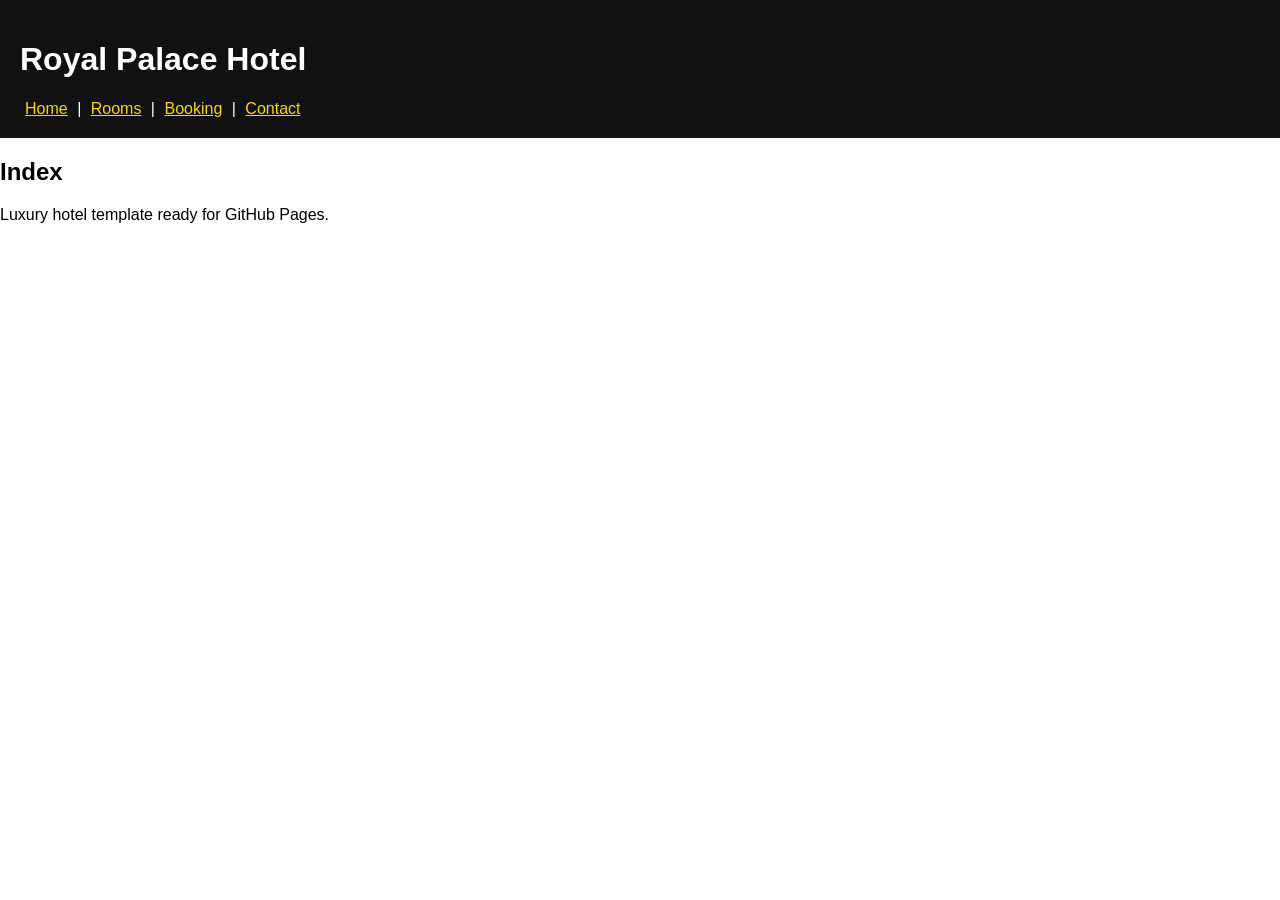
<file: royal-palace-hotel-github-template/index.html>
<!DOCTYPE html><html><head><meta charset="UTF-8"><title>Royal Palace Hotel</title>
<link rel="stylesheet" href="assets/css/style.css"></head>
<body><header><h1>Royal Palace Hotel</h1><nav>
<a href="index.html">Home</a> | <a href="rooms.html">Rooms</a> | <a href="booking.html">Booking</a> | <a href="contact.html">Contact</a>
</nav></header><main><h2>Index</h2><p>Luxury hotel template ready for GitHub Pages.</p></main>
<script src="assets/js/script.js"></script></body></html>
</file>
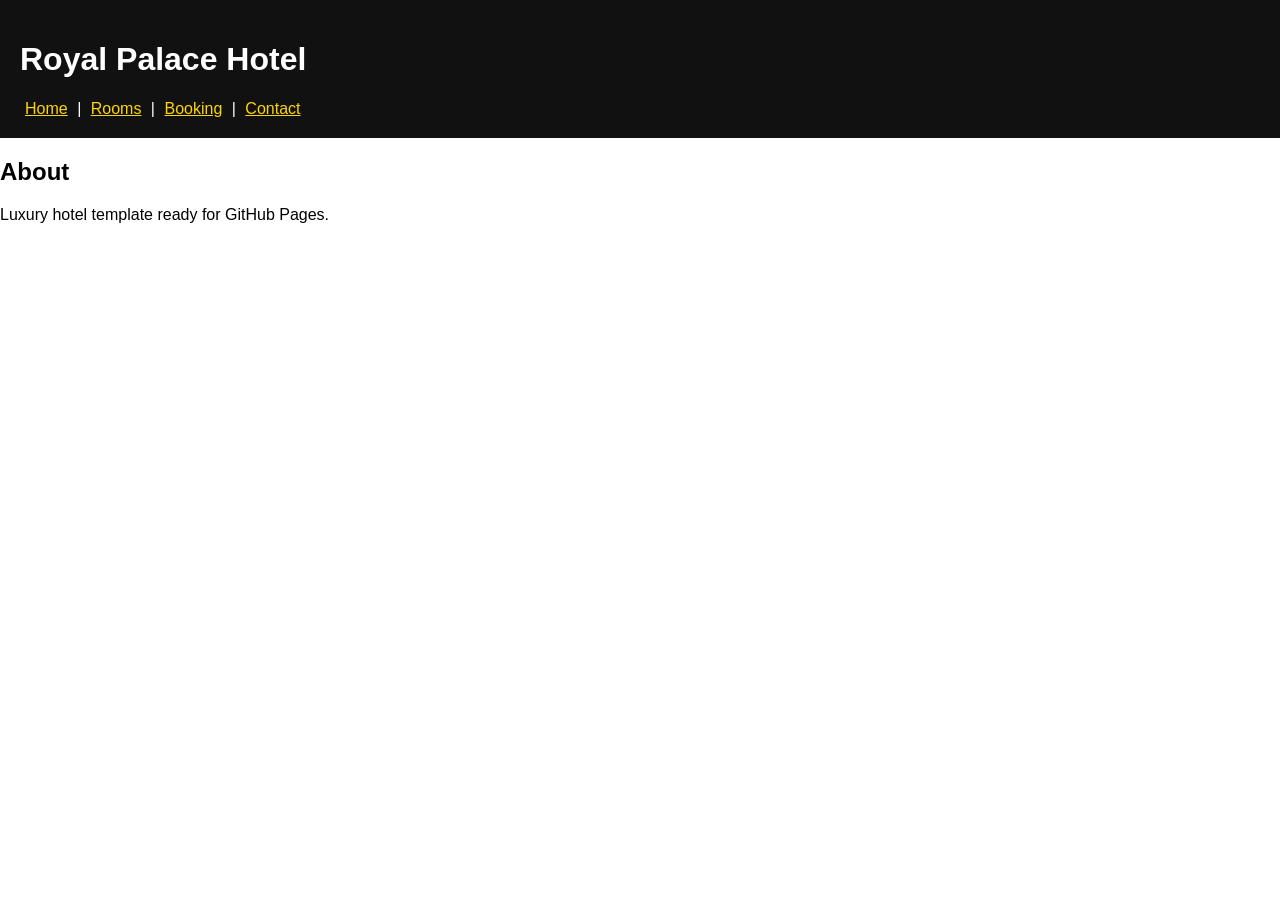
<file: royal-palace-hotel-github-template/about.html>
<!DOCTYPE html><html><head><meta charset="UTF-8"><title>Royal Palace Hotel</title>
<link rel="stylesheet" href="assets/css/style.css"></head>
<body><header><h1>Royal Palace Hotel</h1><nav>
<a href="index.html">Home</a> | <a href="rooms.html">Rooms</a> | <a href="booking.html">Booking</a> | <a href="contact.html">Contact</a>
</nav></header><main><h2>About</h2><p>Luxury hotel template ready for GitHub Pages.</p></main>
<script src="assets/js/script.js"></script></body></html>
</file>
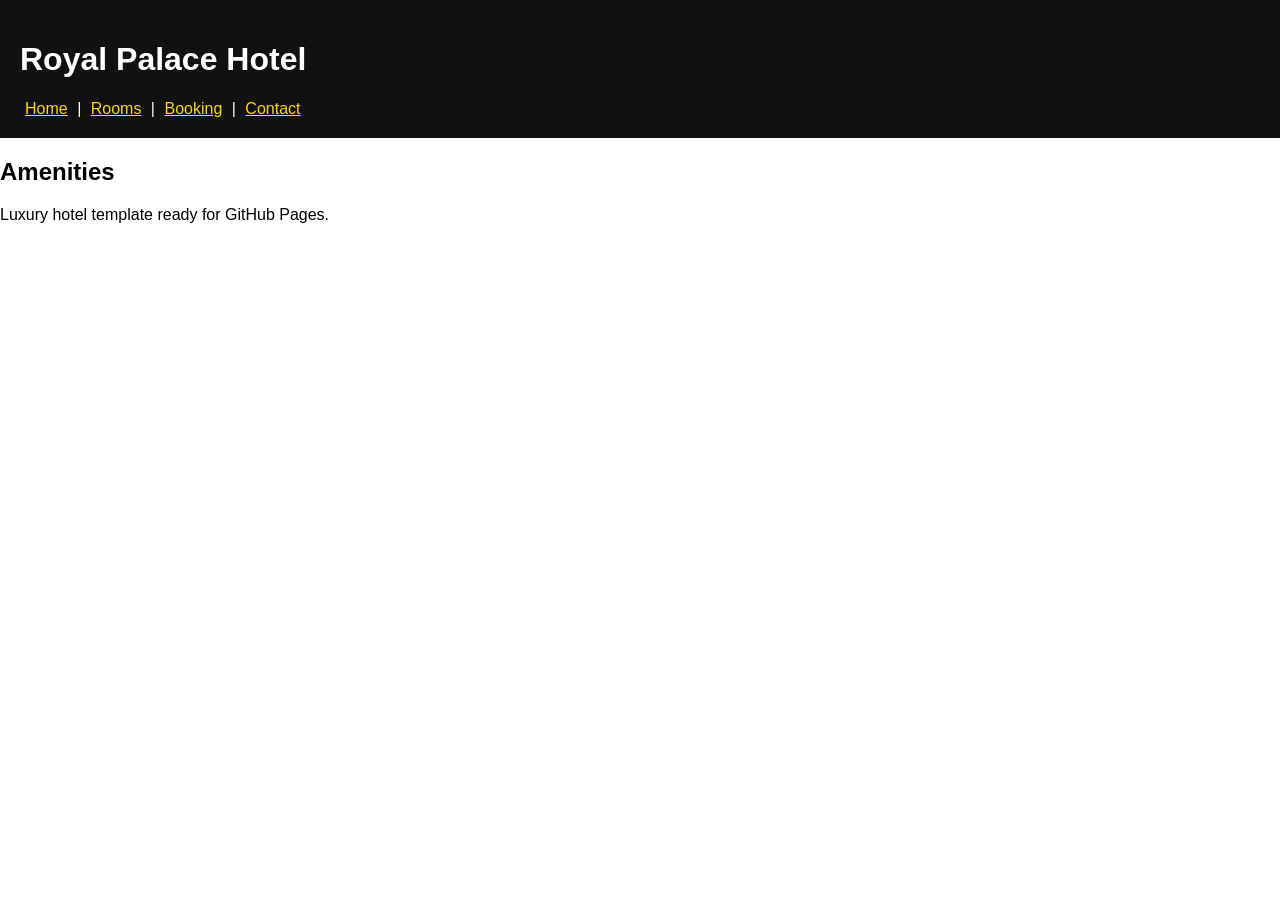
<file: royal-palace-hotel-github-template/amenities.html>
<!DOCTYPE html><html><head><meta charset="UTF-8"><title>Royal Palace Hotel</title>
<link rel="stylesheet" href="assets/css/style.css"></head>
<body><header><h1>Royal Palace Hotel</h1><nav>
<a href="index.html">Home</a> | <a href="rooms.html">Rooms</a> | <a href="booking.html">Booking</a> | <a href="contact.html">Contact</a>
</nav></header><main><h2>Amenities</h2><p>Luxury hotel template ready for GitHub Pages.</p></main>
<script src="assets/js/script.js"></script></body></html>
</file>
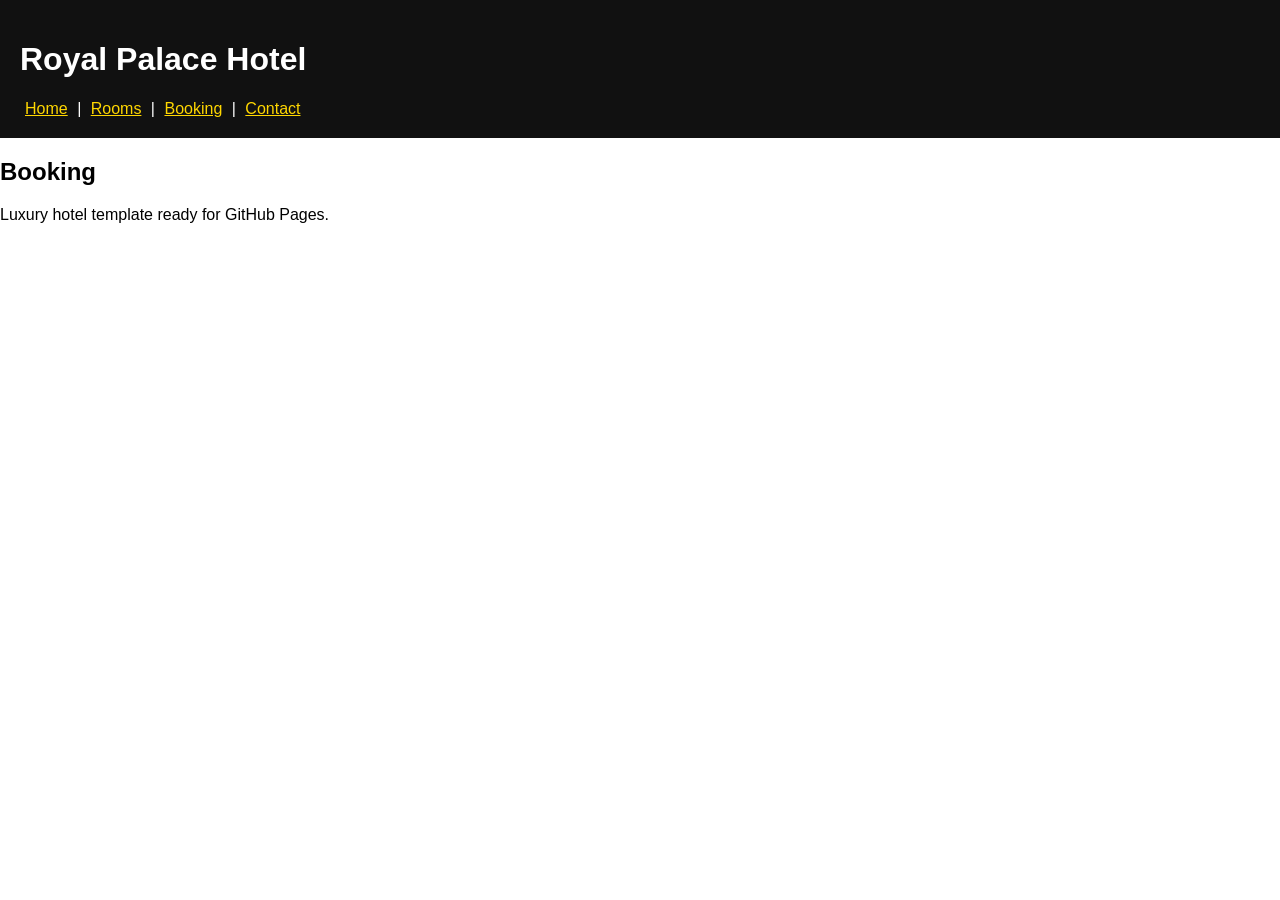
<file: royal-palace-hotel-github-template/booking.html>
<!DOCTYPE html><html><head><meta charset="UTF-8"><title>Royal Palace Hotel</title>
<link rel="stylesheet" href="assets/css/style.css"></head>
<body><header><h1>Royal Palace Hotel</h1><nav>
<a href="index.html">Home</a> | <a href="rooms.html">Rooms</a> | <a href="booking.html">Booking</a> | <a href="contact.html">Contact</a>
</nav></header><main><h2>Booking</h2><p>Luxury hotel template ready for GitHub Pages.</p></main>
<script src="assets/js/script.js"></script></body></html>
</file>
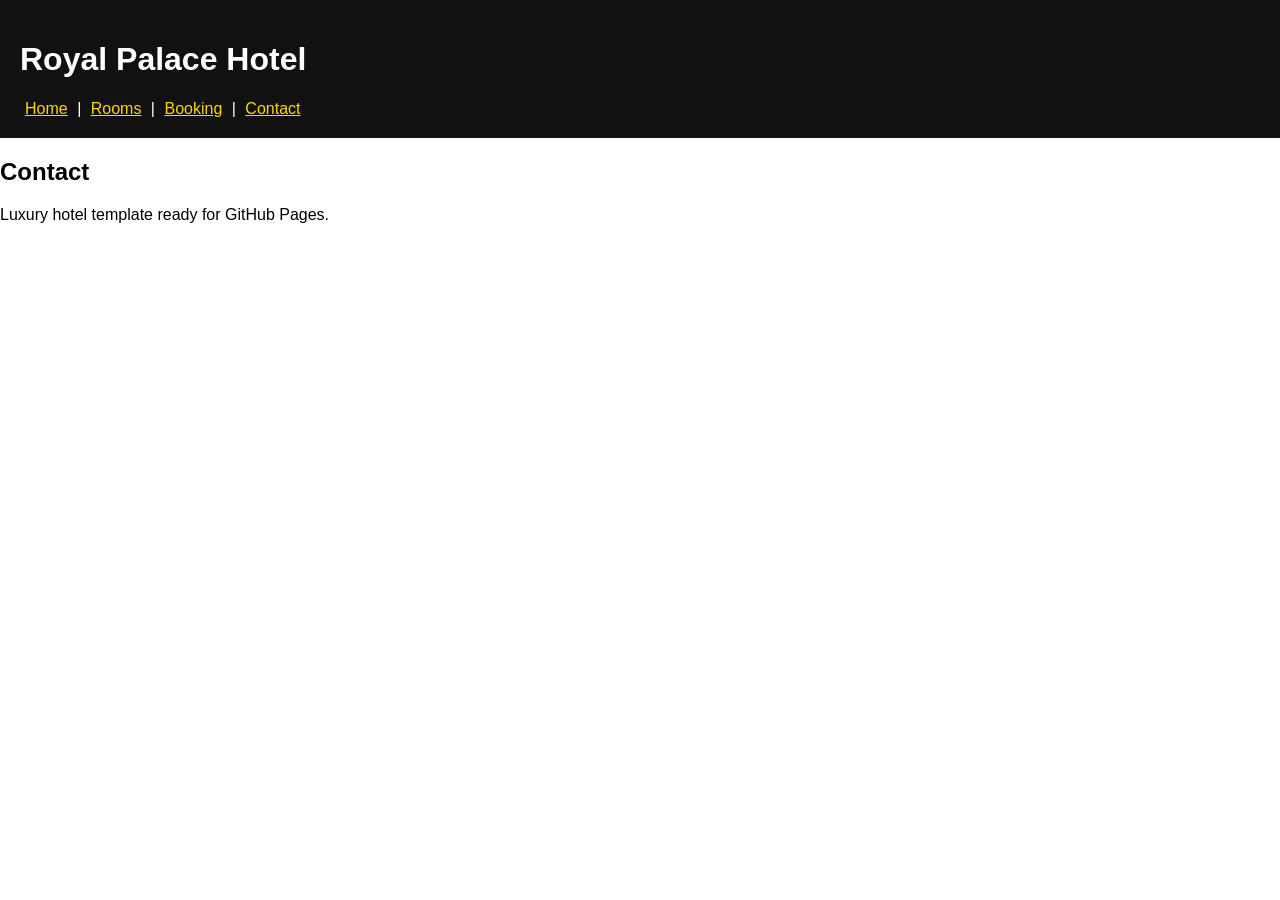
<file: royal-palace-hotel-github-template/contact.html>
<!DOCTYPE html><html><head><meta charset="UTF-8"><title>Royal Palace Hotel</title>
<link rel="stylesheet" href="assets/css/style.css"></head>
<body><header><h1>Royal Palace Hotel</h1><nav>
<a href="index.html">Home</a> | <a href="rooms.html">Rooms</a> | <a href="booking.html">Booking</a> | <a href="contact.html">Contact</a>
</nav></header><main><h2>Contact</h2><p>Luxury hotel template ready for GitHub Pages.</p></main>
<script src="assets/js/script.js"></script></body></html>
</file>
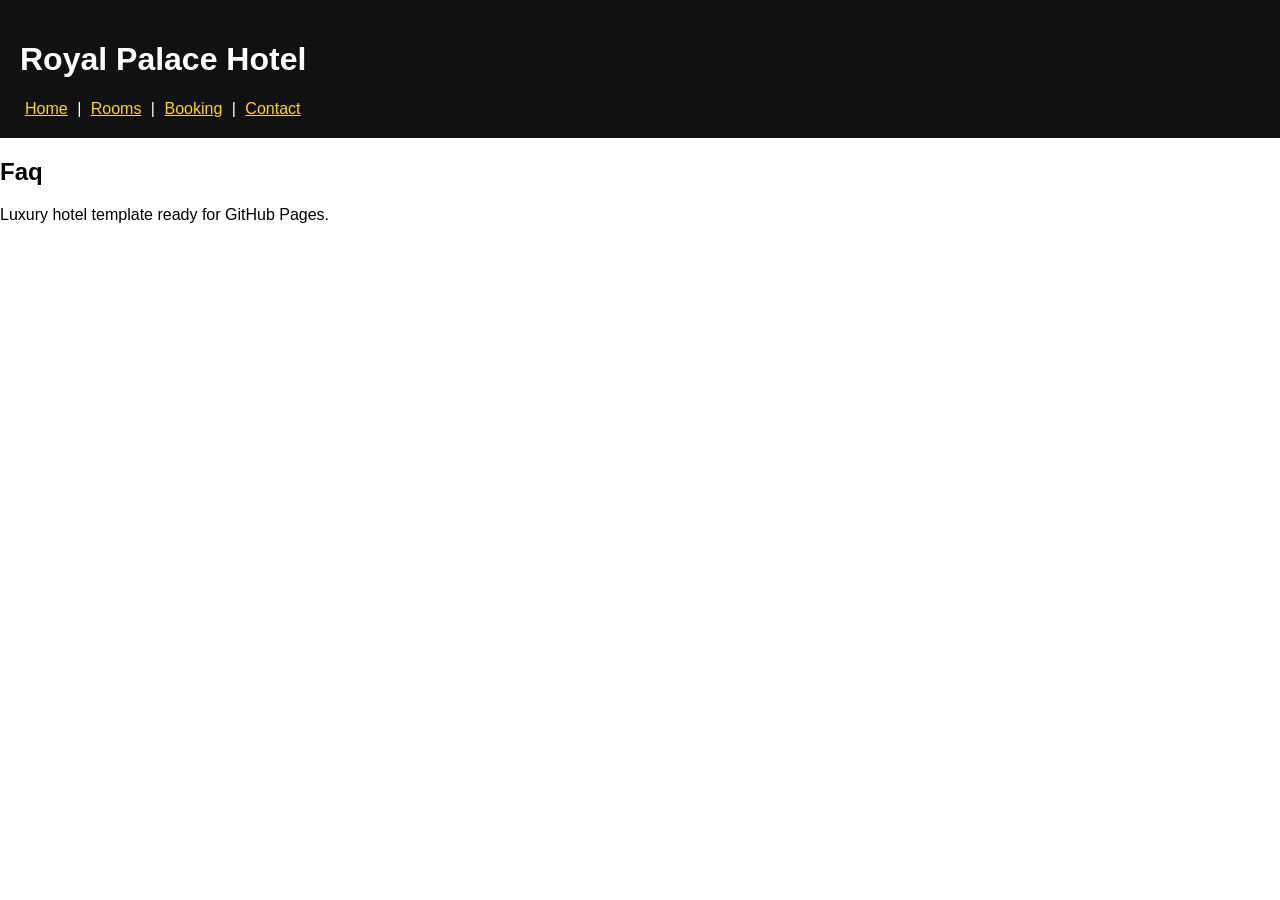
<file: royal-palace-hotel-github-template/faq.html>
<!DOCTYPE html><html><head><meta charset="UTF-8"><title>Royal Palace Hotel</title>
<link rel="stylesheet" href="assets/css/style.css"></head>
<body><header><h1>Royal Palace Hotel</h1><nav>
<a href="index.html">Home</a> | <a href="rooms.html">Rooms</a> | <a href="booking.html">Booking</a> | <a href="contact.html">Contact</a>
</nav></header><main><h2>Faq</h2><p>Luxury hotel template ready for GitHub Pages.</p></main>
<script src="assets/js/script.js"></script></body></html>
</file>
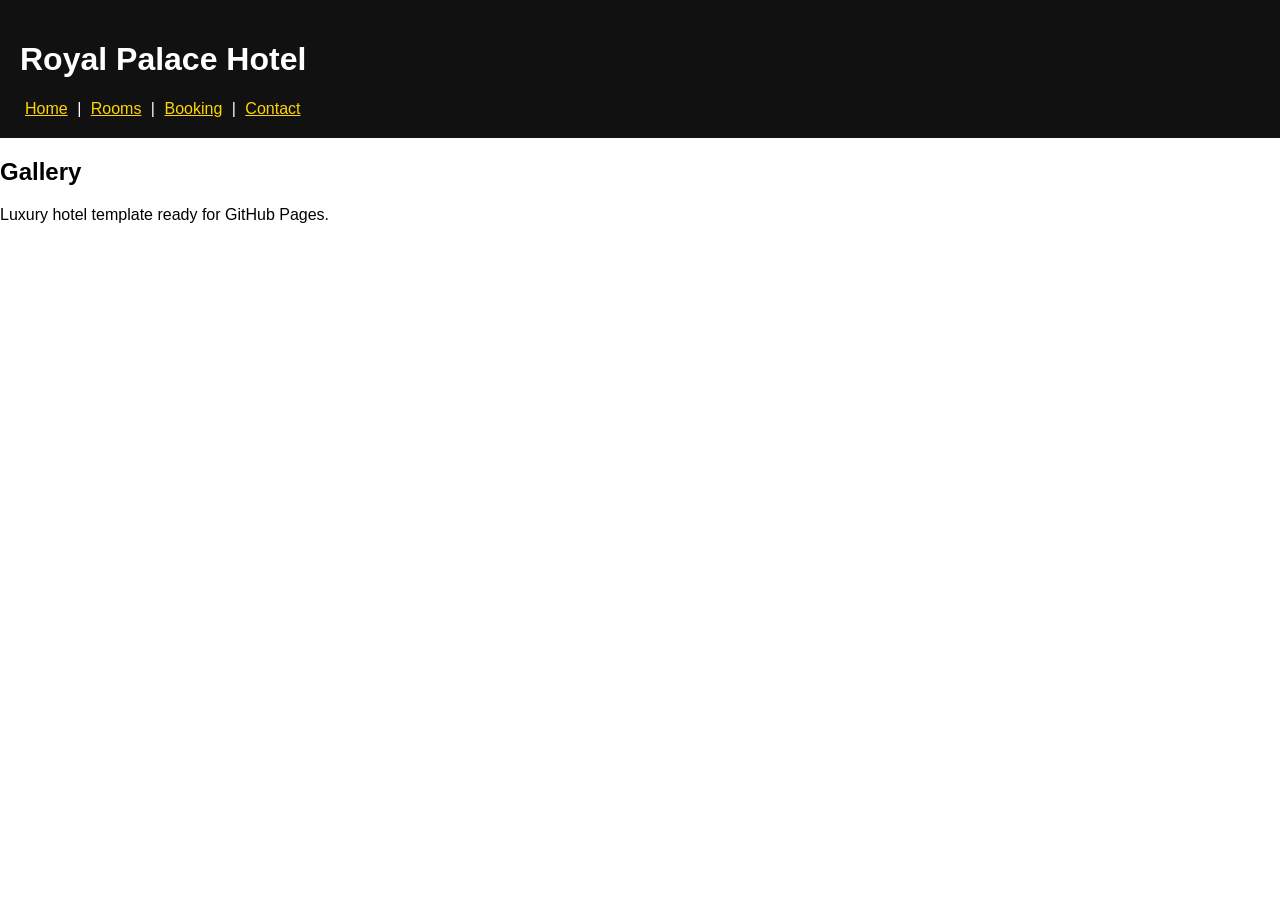
<file: royal-palace-hotel-github-template/gallery.html>
<!DOCTYPE html><html><head><meta charset="UTF-8"><title>Royal Palace Hotel</title>
<link rel="stylesheet" href="assets/css/style.css"></head>
<body><header><h1>Royal Palace Hotel</h1><nav>
<a href="index.html">Home</a> | <a href="rooms.html">Rooms</a> | <a href="booking.html">Booking</a> | <a href="contact.html">Contact</a>
</nav></header><main><h2>Gallery</h2><p>Luxury hotel template ready for GitHub Pages.</p></main>
<script src="assets/js/script.js"></script></body></html>
</file>
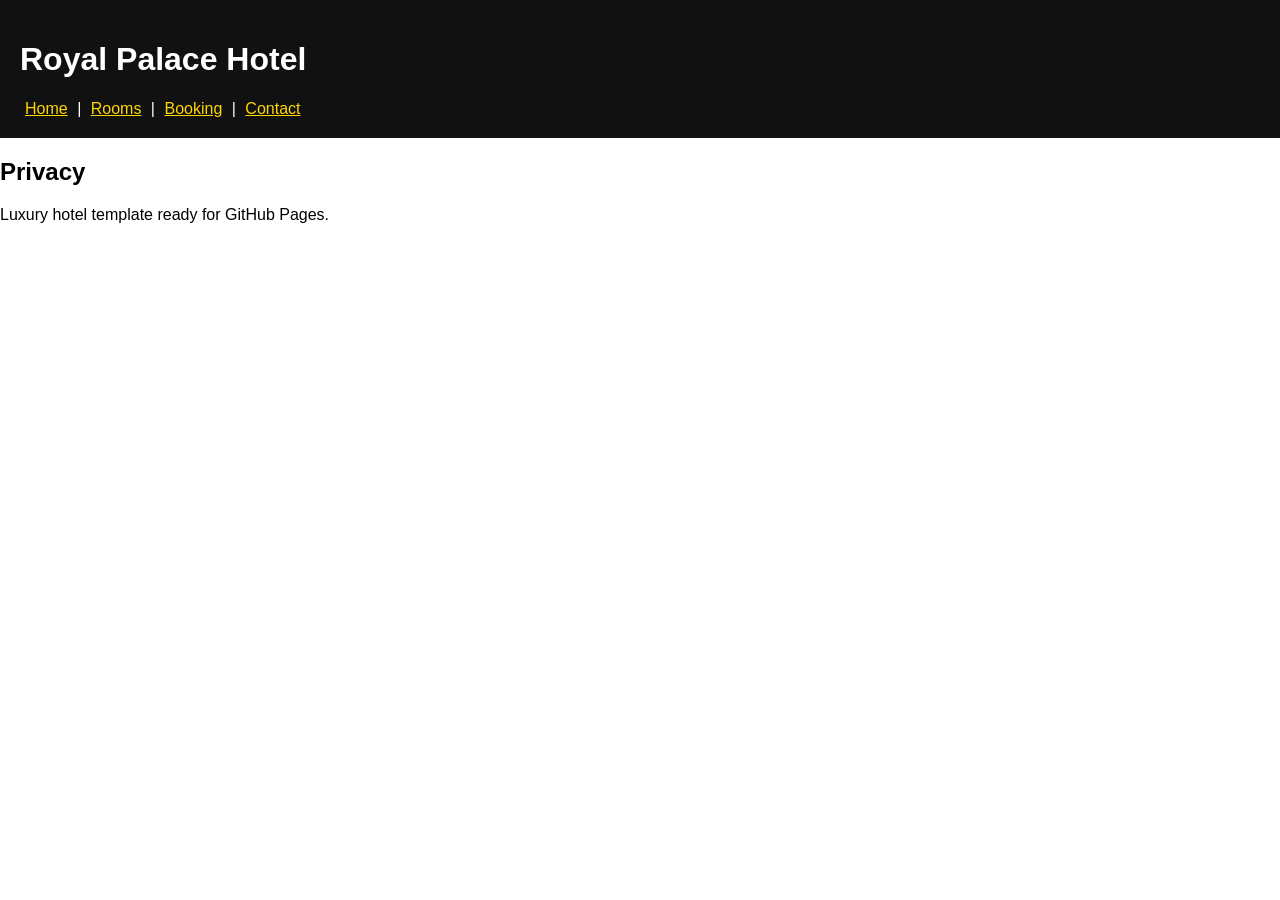
<file: royal-palace-hotel-github-template/privacy.html>
<!DOCTYPE html><html><head><meta charset="UTF-8"><title>Royal Palace Hotel</title>
<link rel="stylesheet" href="assets/css/style.css"></head>
<body><header><h1>Royal Palace Hotel</h1><nav>
<a href="index.html">Home</a> | <a href="rooms.html">Rooms</a> | <a href="booking.html">Booking</a> | <a href="contact.html">Contact</a>
</nav></header><main><h2>Privacy</h2><p>Luxury hotel template ready for GitHub Pages.</p></main>
<script src="assets/js/script.js"></script></body></html>
</file>
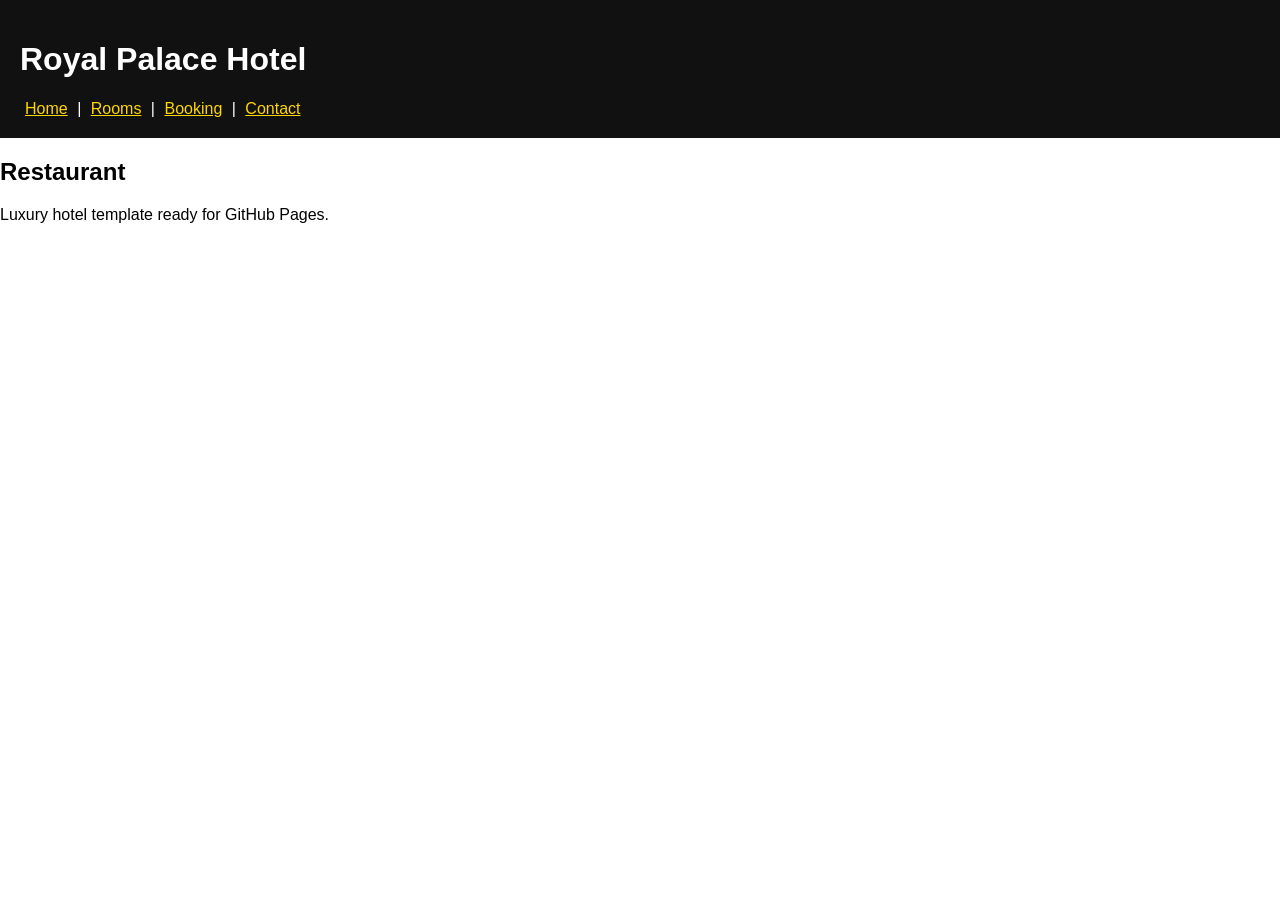
<file: royal-palace-hotel-github-template/restaurant.html>
<!DOCTYPE html><html><head><meta charset="UTF-8"><title>Royal Palace Hotel</title>
<link rel="stylesheet" href="assets/css/style.css"></head>
<body><header><h1>Royal Palace Hotel</h1><nav>
<a href="index.html">Home</a> | <a href="rooms.html">Rooms</a> | <a href="booking.html">Booking</a> | <a href="contact.html">Contact</a>
</nav></header><main><h2>Restaurant</h2><p>Luxury hotel template ready for GitHub Pages.</p></main>
<script src="assets/js/script.js"></script></body></html>
</file>
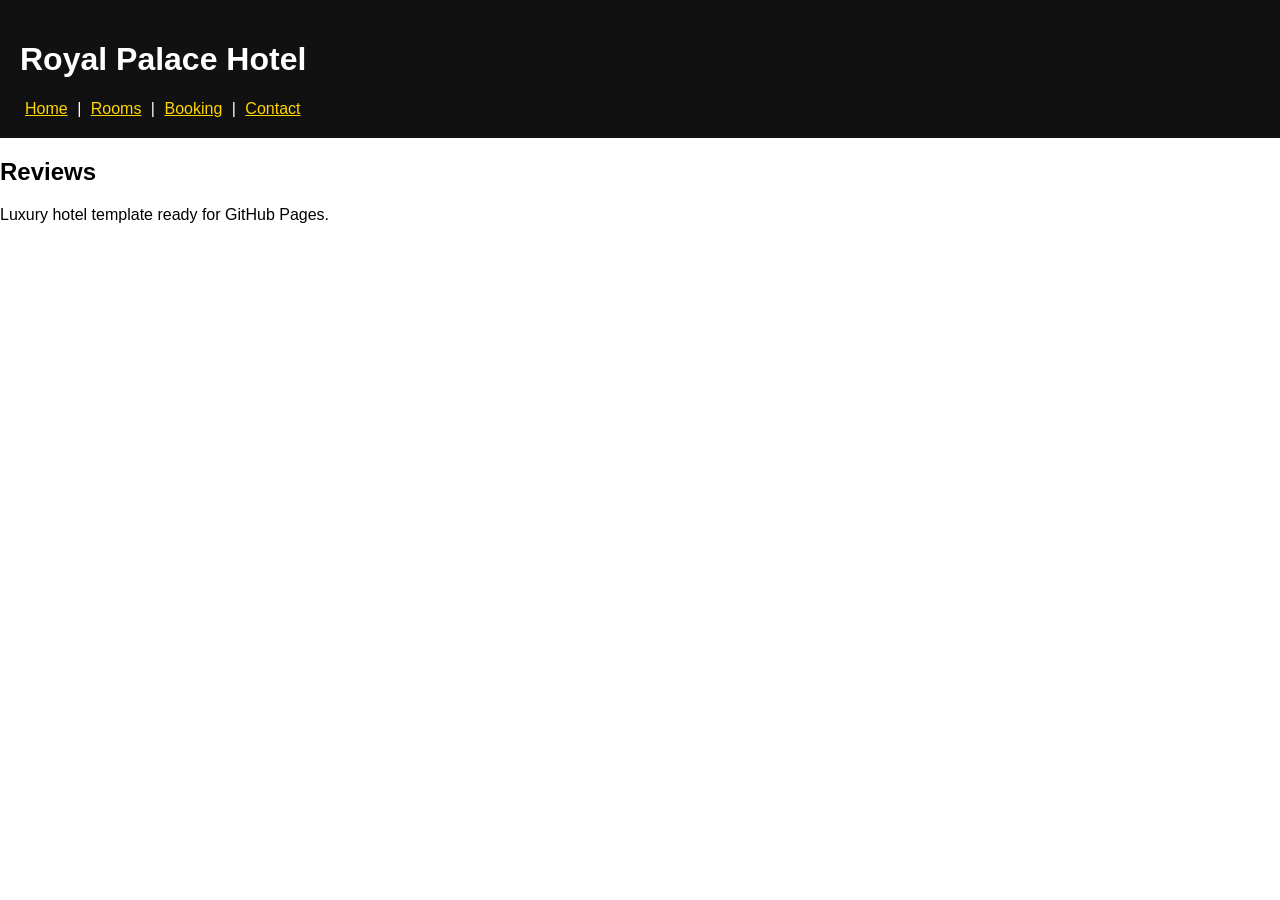
<file: royal-palace-hotel-github-template/reviews.html>
<!DOCTYPE html><html><head><meta charset="UTF-8"><title>Royal Palace Hotel</title>
<link rel="stylesheet" href="assets/css/style.css"></head>
<body><header><h1>Royal Palace Hotel</h1><nav>
<a href="index.html">Home</a> | <a href="rooms.html">Rooms</a> | <a href="booking.html">Booking</a> | <a href="contact.html">Contact</a>
</nav></header><main><h2>Reviews</h2><p>Luxury hotel template ready for GitHub Pages.</p></main>
<script src="assets/js/script.js"></script></body></html>
</file>
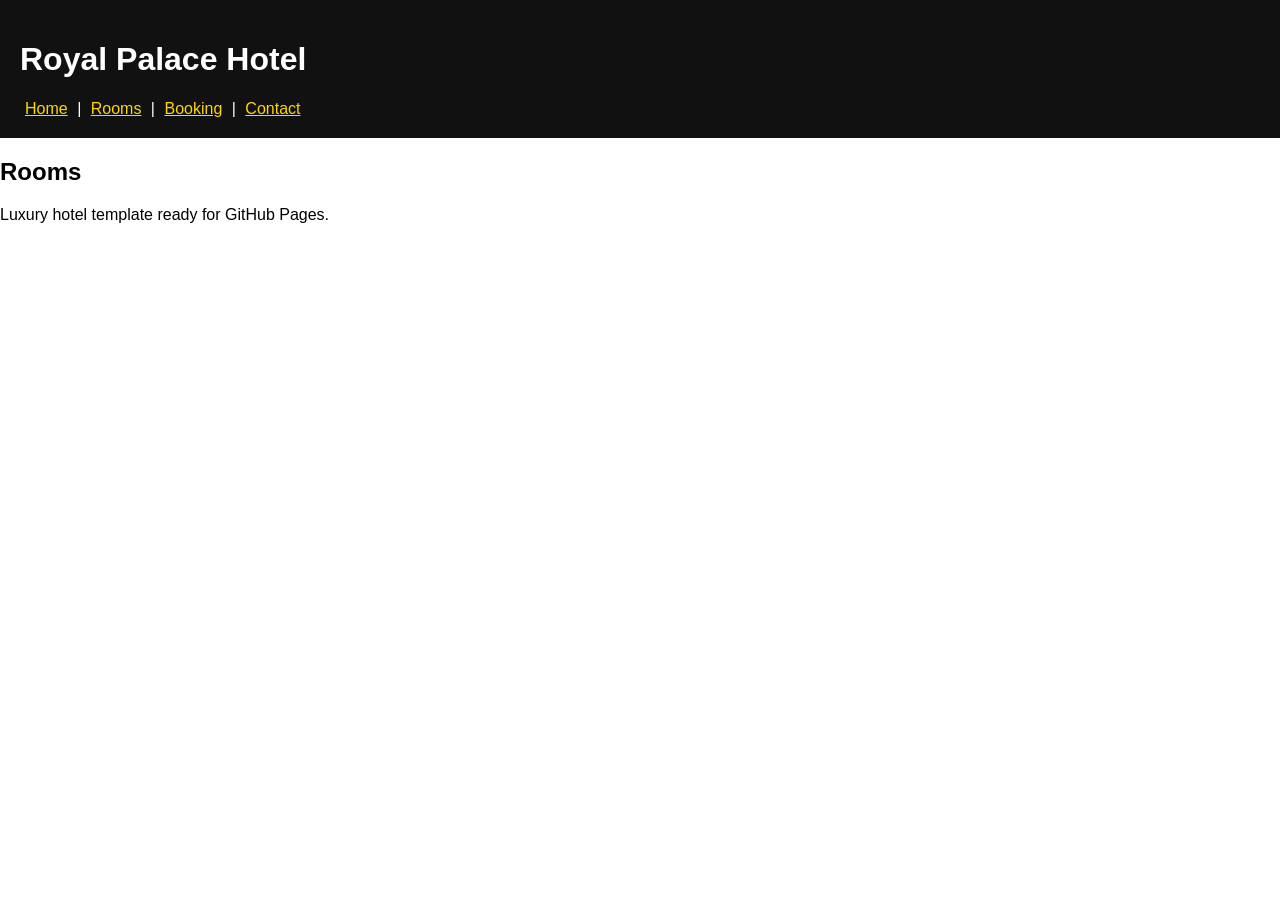
<file: royal-palace-hotel-github-template/rooms.html>
<!DOCTYPE html><html><head><meta charset="UTF-8"><title>Royal Palace Hotel</title>
<link rel="stylesheet" href="assets/css/style.css"></head>
<body><header><h1>Royal Palace Hotel</h1><nav>
<a href="index.html">Home</a> | <a href="rooms.html">Rooms</a> | <a href="booking.html">Booking</a> | <a href="contact.html">Contact</a>
</nav></header><main><h2>Rooms</h2><p>Luxury hotel template ready for GitHub Pages.</p></main>
<script src="assets/js/script.js"></script></body></html>
</file>
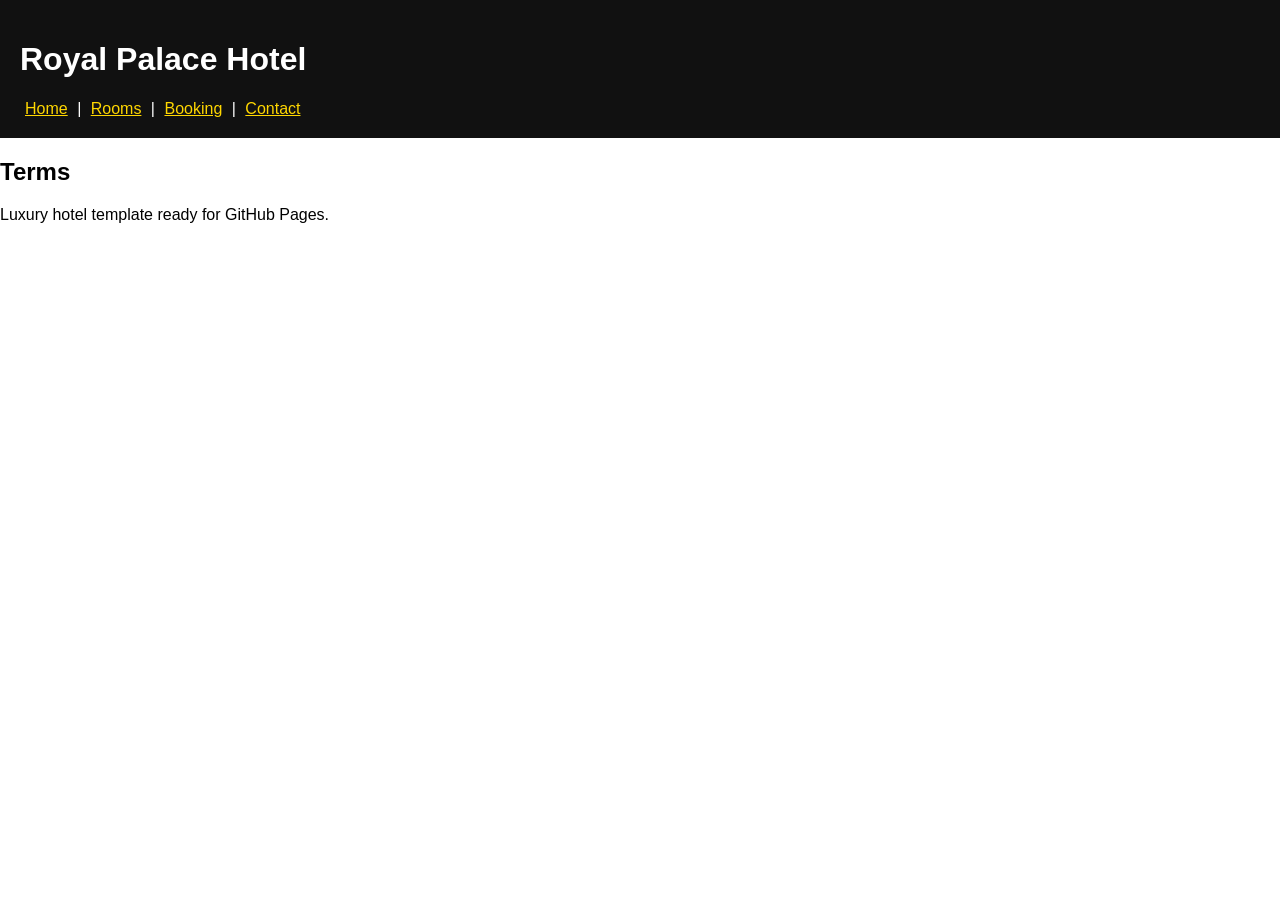
<file: royal-palace-hotel-github-template/terms.html>
<!DOCTYPE html><html><head><meta charset="UTF-8"><title>Royal Palace Hotel</title>
<link rel="stylesheet" href="assets/css/style.css"></head>
<body><header><h1>Royal Palace Hotel</h1><nav>
<a href="index.html">Home</a> | <a href="rooms.html">Rooms</a> | <a href="booking.html">Booking</a> | <a href="contact.html">Contact</a>
</nav></header><main><h2>Terms</h2><p>Luxury hotel template ready for GitHub Pages.</p></main>
<script src="assets/js/script.js"></script></body></html>
</file>
<file: royal-palace-hotel-github-template/assets/css/style.css>
body{font-family:Arial;margin:0}header{background:#111;color:#fff;padding:20px}a{color:gold;margin:5px}
</file>
